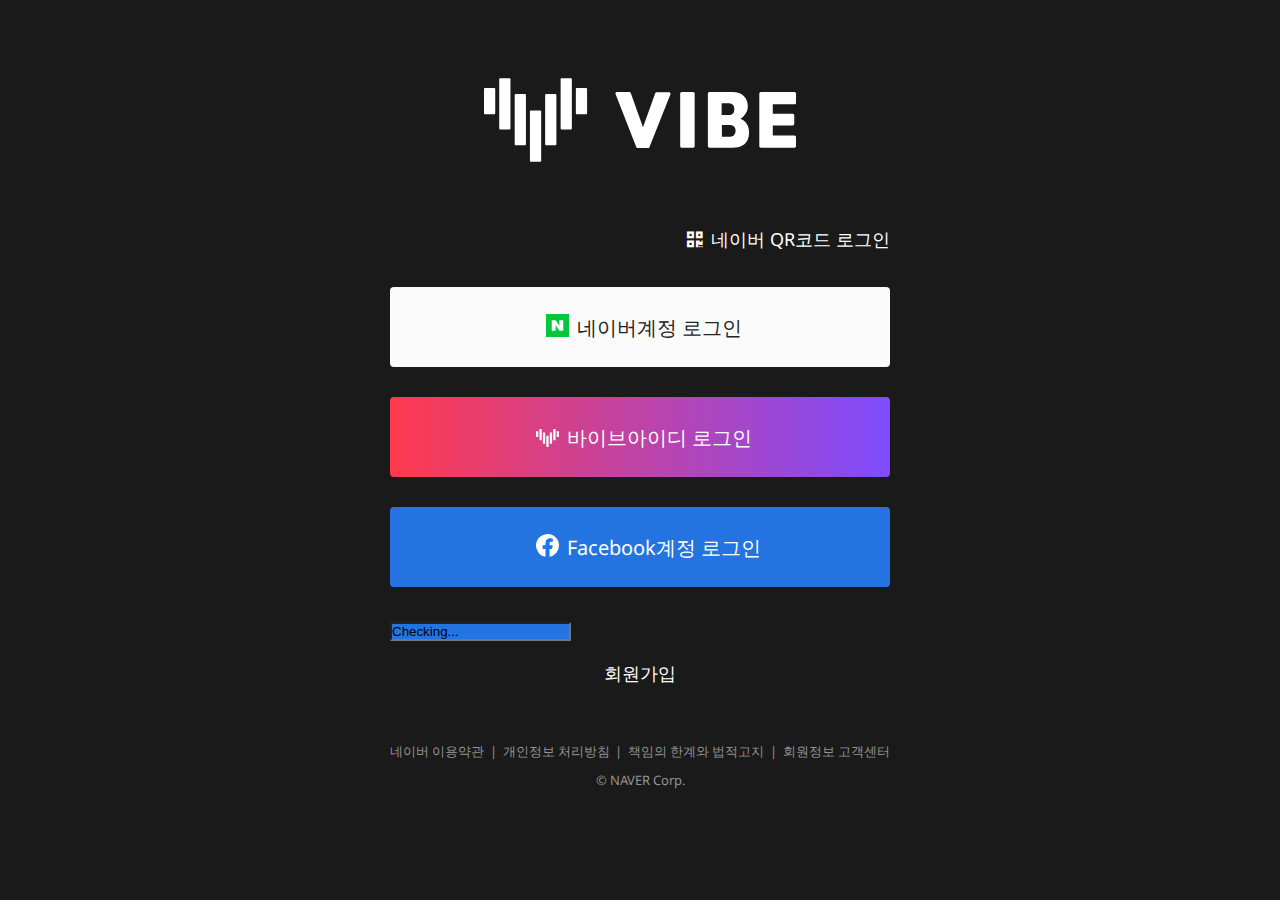
<file: login.html>
<!DOCTYPE html>
<html lang="en">
<head>
    <meta charset="UTF-8">
    <meta http-equiv="X-UA-Compatible" content="IE=edge">
    <meta name="viewport" content="width=device-width, initial-scale=1.0">
    <title>VIBE : 로그인</title>

    <link rel='stylesheet' href='https://use.fontawesome.com/releases/v5.14.0/css/all.css'> 
    <link rel='stylesheet' type="text/css" href='css/reset.css'>
	<link rel='stylesheet' type="text/css" href='css/login.css'>

    <!-- <script src="https://code.jquery.com/jquery-2.2.4.min.js"></script> -->
	<!-- <script src="js/login.js" defer></script> -->
    <script>
        var checkLoginStatus = function(response) {   // Called after the JS SDK has been initialized.
            console.log(response);
            // statusChangeCallback(response);        // Returns the login status.
            if(response.status==='connected'){
                document.querySelector('#authBtn').value='Facebook계정 로그아웃'
            } else {
                document.querySelector('#authBtn').value='Facebook계정 로그인'
            }
        };

        window.fbAsyncInit = function() {
            FB.init({
            appId      : '272792178258346',
            cookie     : true,                     // Enable cookies to allow the server to access the session.
            xfbml      : true,                     // Parse social plugins on this webpage.
            version    : 'v12.0'           // Use this Graph API version for this call.
            });

            FB.getLoginStatus(checkLoginStatus);
        };

        // Load the JavaScript SDK asynchronously
        (function (d, s, id) {
            var js, fjs = d.getElementsByTagName(s)[0];
            if (d.getElementById(id)) return;
            js = d.createElement(s); js.id = id;
            js.src = "https://connect.facebook.net/en_US/sdk.js";
            fjs.parentNode.insertBefore(js, fjs);
        }(document, 'script', 'facebook-jssdk'));
    </script>
</head>
<body>
    <div id="wrap">
        <div class="container">
            <a href="./index.html"><img src="./img/SVG/vibeLogo_fff.svg" alt="vibe logo" height="100"></a>
            <div class="login">
                <p class="qr">
                    <a href="#"><i class="fas fa-qrcode"></i><span>네이버 QR코드 로그인</span></a>
                </p>
                <div class="login-btn">
                    <button class="naver">
                        <a href="#"><img src="./img/SVG/naver_03c75a.svg" alt="" width="23"><span>네이버계정 로그인</span></a>
                    </button>
                    <button class="vibe">
                        <a href="#"><img src="./img/SVG/vibe_hart_fff.svg" alt="" width="23"><span>바이브아이디 로그인</span></a>
                    </button>
                    <button class="facebook">
                        <a href="#"><img src="./img/SVG/facebookLogo.svg" alt="" width="23"><span>Facebook계정 로그인</span></a>
                    </button>
                    <input class="facebook" id="authBtn" value="Checking..."  onclick="
                        if(this.value==='Facebook계정 로그인'){
                            //now logout
                            FB.login(function(res){
                                console.log('login =>', res);
                                checkLoginStatus(res);
                                FB.api('/me',function(resp){
                                    document.querySelector('#name').innerHTML=resp.name;
                                })
                            })
                        } else {
                            //now login
                            FB.logout(function(res){
                                console.log('logout =>', res)
                                checkLoginStatus(res);
                                document.querySelector('#name').innerHTML='';
                            })
                        }
                    "></input><span id="name"></span>
                </div>
                <a href="#"><p>회원가입</p></a>
            </div>
            <div class="login-footer">
                <ul>
                    <li>네이버 이용약관</li>
                    <li>|</li>
                    <li>개인정보 처리방침</li>
                    <li>|</li>
                    <li>책임의 한계와 법적고지</li>
                    <li>|</li>
                    <li>회원정보 고객센터</li>
                </ul>
                <p>© NAVER Corp.</p>
            </div>
        </div>
    </div>
</body>
</html>
</file>
<file: css/login.css>
@charset "utf-8";
@import url('https://fonts.googleapis.com/css2?family=Noto+Sans&display=swap');
body{background: #1A1A1A;}
#wrap{width: 100%;}
.container{margin: 70px auto; width: 500px; color: #939393; display: flex; flex-direction: column; justify-content: space-between; height: 81vh}
.container a{color: #fff;}
.container i{color: #fff;}
a img{display: block; margin: 0 auto;}
.login{margin: /* 150px */0 auto 0/* 176px */; font-size: 18px;}
.login .qr{text-align: right;}
.login .qr a i{margin: 0 8px;}
.login .login-btn{margin: 35px auto 20px;}
.login .login-btn button{width: 500px; height: 80px; margin-bottom: 30px; font-size: 20px; border: none; border-radius: 4px;}
.login .login-btn button a{display: block; width: 217px; padding: 26px 145px; font-size: 20px;}
.login .login-btn button a img{display: inline-block; line-height: 29px; margin-right: 8px;vertical-align: -10%}
.login .login-btn button a span{line-height: 29px;}
.login .login-btn .naver{background: #fbfbfb;}
.login .login-btn .naver a{color: #232323;}
.login .login-btn .vibe{background: linear-gradient(to right, #FF3A4E, #7E4CFF);};
.login>a{display: block}
.login>a>p{text-align: center}
.login>a>p:hover{text-decoration: underline;}

.login .login-btn .facebook{background: rgb(35, 116, 225);}
.login .login-btn .facebook a{width: 226px;}

.login-footer{width: 100%;}
.login-footer ul{display: flex; justify-content: space-between;}
.login-footer ul li{font-size: 13px;}
.login-footer p{font-size: 13px; text-align: center; margin: 10px auto;}
</file>
